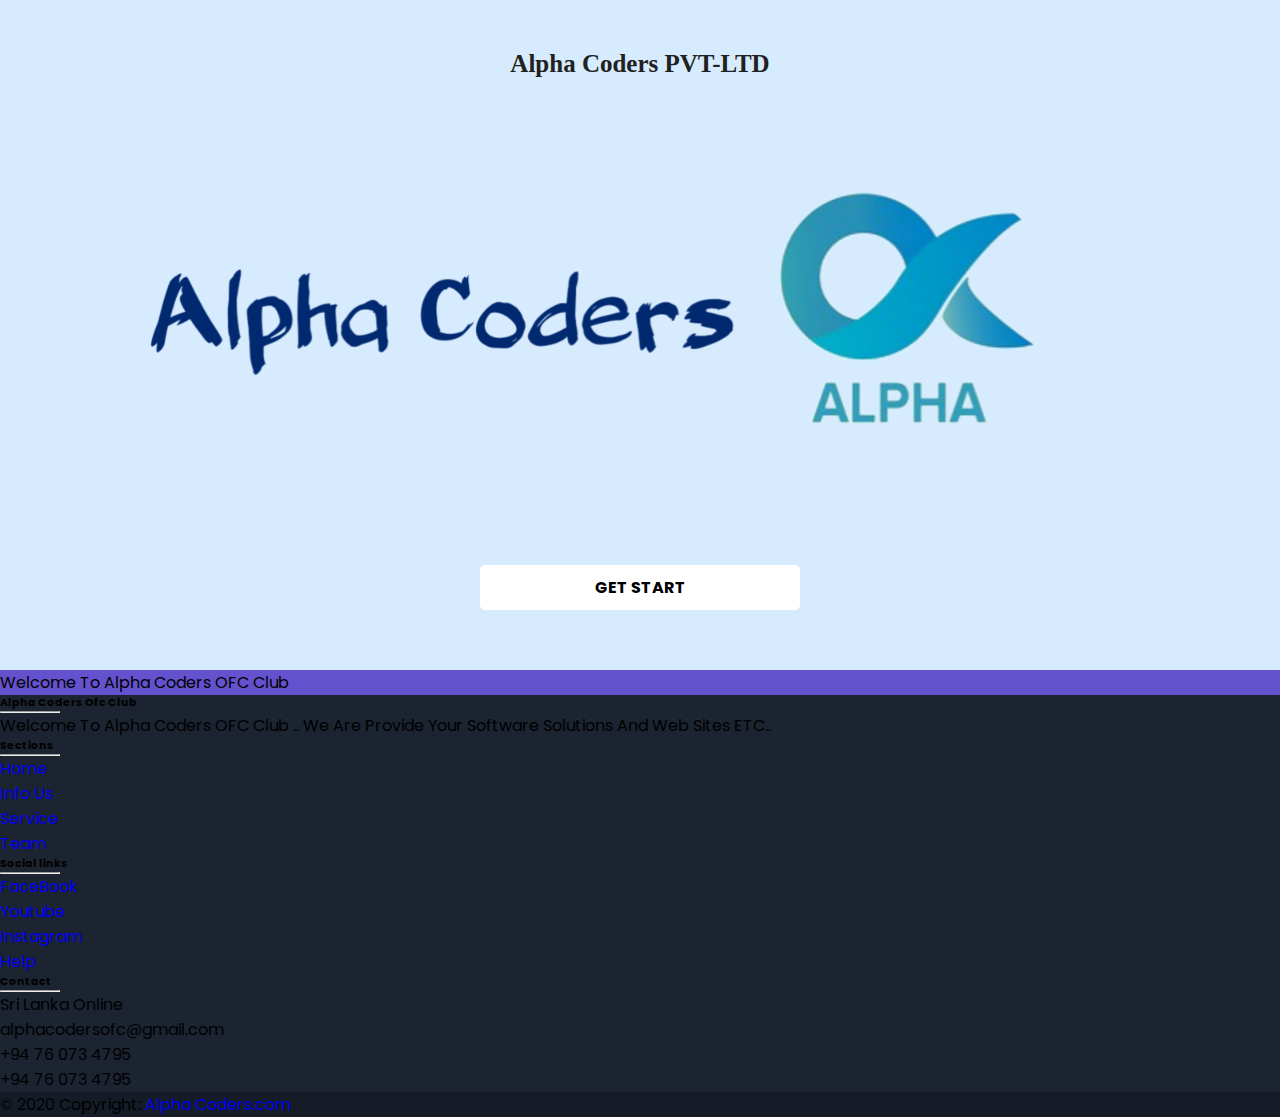
<file: index.html>
<!DOCTYPE html>
<html lang="en">
<head>
    <meta charset="UTF-8">
    <meta http-equiv="X-UA-Compatible" content="IE=edge">
    <meta name="viewport" content="width=device-width, initial-scale=1.0">
    <title>Alpha Coders PVT LTD</title>
<link rel="stylesheet" href="css/home.css">
<link rel="stylesheet" href="css/index.css">
 <!-- Framework CSS -->
 <link
 href="https://unpkg.com/boxicons@2.1.2/css/boxicons.min.css"
 rel="stylesheet"
/>
<link href="https://cdn.jsdelivr.net/npm/bootstrap@5.3.0-alpha3/dist/css/bootstrap.min.css" rel="stylesheet" integrity="sha384-KK94CHFLLe+nY2dmCWGMq91rCGa5gtU4mk92HdvYe+M/SXH301p5ILy+dN9+nJOZ" crossorigin="anonymous">
<script src="https://cdn.jsdelivr.net/npm/bootstrap@5.3.0-alpha3/dist/js/bootstrap.bundle.min.js" integrity="sha384-ENjdO4Dr2bkBIFxQpeoTz1HIcje39Wm4jDKdf19U8gI4ddQ3GYNS7NTKfAdVQSZe" crossorigin="anonymous"></script>
<!--end-->

</head>
<body style="background-color:  rgb(214, 235, 253);">
       <div align="center"  class="mainhome">
        <div class="name-com">
            Alpha Coders PVT-LTD
        </div>
        <div align="center" class="img-com">
          <img  src="res/images/alpha corders main.png" alt="" width="80%" height="80%">
        </div>

        <div class="getstart" align="center">
            <b><a  href="html/index.html">GET START</a><br></b>
        </div>

       </div>

    <!--start of container-->                                 
<containerdiv class=" my-5">

  <!-- Footer -->
  <footer
          class="text-center text-lg-start text-white"
          style="background-color: #1c2331"
          >
    <!-- Section: Social media -->
    <section
             class="d-flex justify-content-between p-4"
             style="background-color: #6351ce"
             >
      <!-- Left -->
      <div class="me-5">
        <span>Welcome To Alpha Coders OFC Club</span>
      </div>
      <!-- Left -->

    </section>
    <!-- Section: Social media -->

    <!-- Section: Links  -->
    <section class="">
      <div class="container text-center text-md-start mt-5">
        <!-- Grid row -->
        <div class="row mt-3">
          <!-- Grid column -->
          <div class="col-md-3 col-lg-4 col-xl-3 mx-auto mb-4">
            <!-- Content -->
            <h6 class="text-uppercase fw-bold">Alpha Coders Ofc Club</h6>
            <hr
                class="mb-4 mt-0 d-inline-block mx-auto"
                style="width: 60px; background-color: #7c4dff; height: 2px"
                />
            <p>
             Welcome To Alpha Coders OFC Club .. We Are Provide Your Software Solutions And 
             Web Sites ETC..
            </p>
          </div>
          <!-- Grid column -->

          <!-- Grid column -->
          <div class="col-md-2 col-lg-2 col-xl-2 mx-auto mb-4">
            <!-- Links -->
            <h6 class="text-uppercase fw-bold">Sections</h6>
            <hr
                class="mb-4 mt-0 d-inline-block mx-auto"
                style="width: 60px; background-color: #7c4dff; height: 2px"
                />
            <p>
              <a href="#home" class="text-white">Home</a>
            </p>
            <p>
              <a href="#infous" class="text-white">Info Us</a>
            </p>
            <p>
              <a href="#service" class="text-white">Service</a>
            </p>
            <p>
              <a href="#teammem" class="text-white">Team</a>
            </p>
          </div>
          <!-- Grid column -->

          <!-- Grid column -->
          <div class="col-md-3 col-lg-2 col-xl-2 mx-auto mb-4">
            <!-- Links -->
            <h6 class="text-uppercase fw-bold">Social links</h6>
            <hr
                class="mb-4 mt-0 d-inline-block mx-auto"
                style="width: 60px; background-color: #7c4dff; height: 2px"
                />
            <p>
              <a href="#!" class="text-white">FaceBook</a>
            </p>
            <p>
              <a href="#!" class="text-white">Youtube</a>
            </p>
            <p>
              <a href="#!" class="text-white">Instagram</a>
            </p>
            <p>
              <a href="#!" class="text-white">Help</a>
            </p>
          </div>
          <!-- Grid column -->

          <!-- Grid column -->
          <div class="col-md-4 col-lg-3 col-xl-3 mx-auto mb-md-0 mb-4">
            <!-- Links -->
            <h6 class="text-uppercase fw-bold">Contact</h6>
            <hr
                class="mb-4 mt-0 d-inline-block mx-auto"
                style="width: 60px; background-color: #7c4dff; height: 2px"
                />
            <p><i class="fas fa-home mr-3"></i> Sri Lanka Online</p>
            <p><i class="fas fa-envelope mr-3"></i>alphacodersofc@gmail.com</p>
            <p><i class="fas fa-phone mr-3"></i> +94 76 073 4795</p>
            <p><i class="fas fa-print mr-3"></i> +94 76 073 4795</p>
          </div>
          <!-- Grid column -->
        </div>
        <!-- Grid row -->
      </div>
    </section>
    <!-- Section: Links  -->

    <!-- Copyright -->
    <div
         class="text-center p-3"
         style="background-color: rgba(0, 0, 0, 0.2)"
         >
      © 2020 Copyright:
      <a class="text-white" href="html/hostinghome.html"
         >Alpha Coders.com</a
        >
    </div>
    <!-- Copyright -->
  </footer>
  <!-- Footer -->

</div>
<!-- End of .container -->
</body>
</html>
</file>
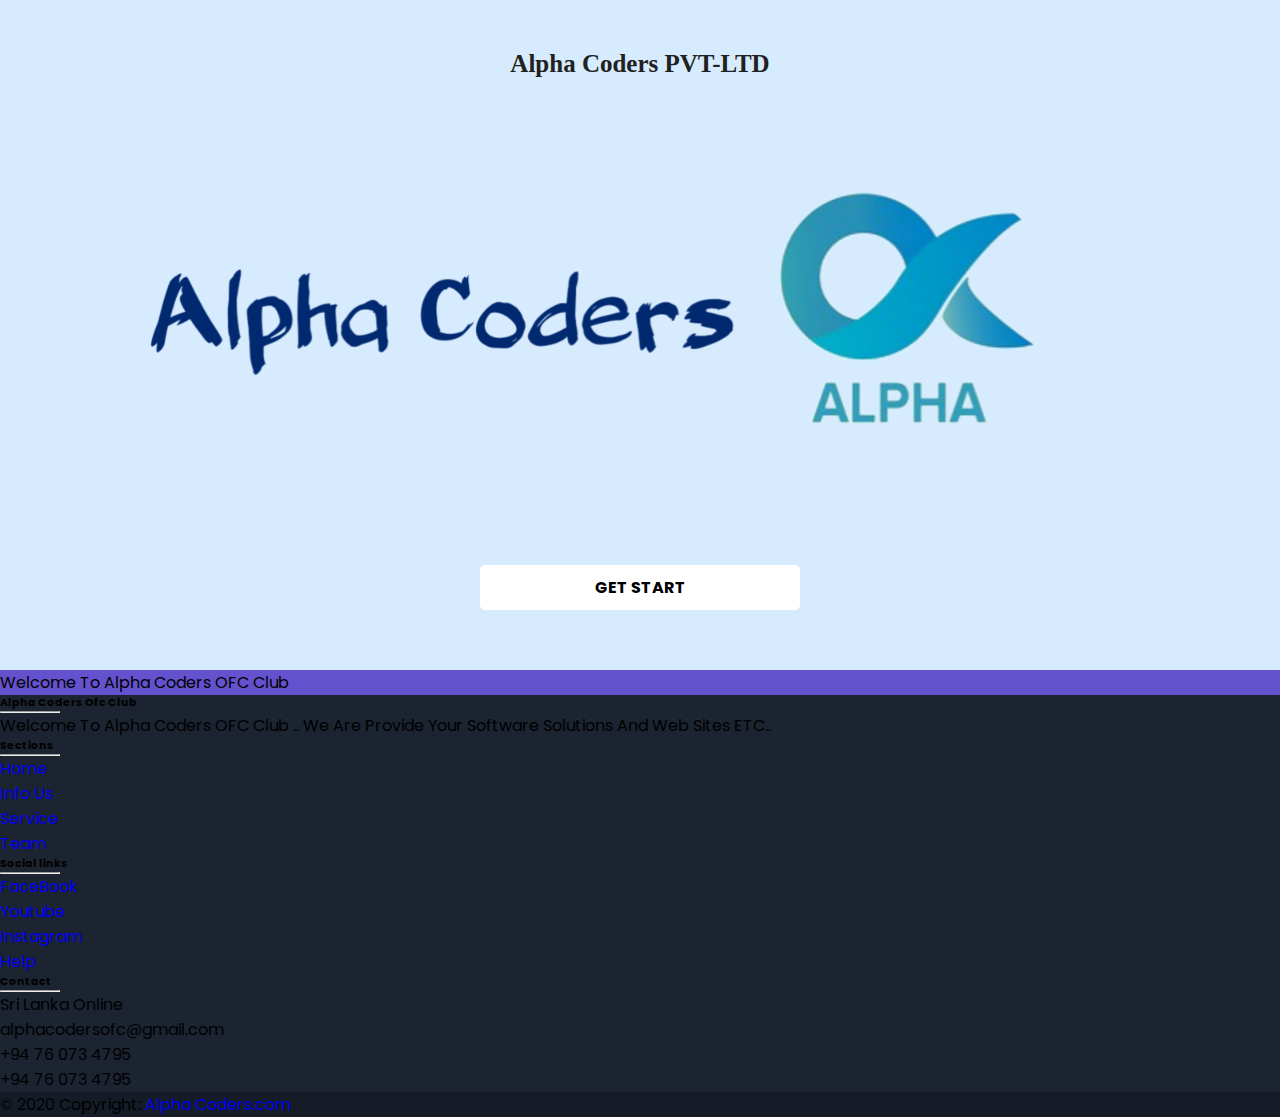
<file: hostinghome.html>
<!DOCTYPE html>
<html lang="en">
<head>
    <meta charset="UTF-8">
    <meta http-equiv="X-UA-Compatible" content="IE=edge">
    <meta name="viewport" content="width=device-width, initial-scale=1.0">
    <title>Alpha Coders PVT LTD</title>
<link rel="stylesheet" href="../css/home.css">
<link rel="stylesheet" href="../css/index.css">
 <!-- Framework CSS -->
 <link
 href="https://unpkg.com/boxicons@2.1.2/css/boxicons.min.css"
 rel="stylesheet"
/>
<link href="https://cdn.jsdelivr.net/npm/bootstrap@5.3.0-alpha3/dist/css/bootstrap.min.css" rel="stylesheet" integrity="sha384-KK94CHFLLe+nY2dmCWGMq91rCGa5gtU4mk92HdvYe+M/SXH301p5ILy+dN9+nJOZ" crossorigin="anonymous">
<script src="https://cdn.jsdelivr.net/npm/bootstrap@5.3.0-alpha3/dist/js/bootstrap.bundle.min.js" integrity="sha384-ENjdO4Dr2bkBIFxQpeoTz1HIcje39Wm4jDKdf19U8gI4ddQ3GYNS7NTKfAdVQSZe" crossorigin="anonymous"></script>
<!--end-->

</head>
<body style="background-color:  rgb(214, 235, 253);">
       <div align="center"  class="mainhome">
        <div class="name-com">
            Alpha Coders PVT-LTD
        </div>
        <div align="center" class="img-com">
          <img  src="../res/images/alpha corders main.png" alt="" width="80%" height="80%">
        </div>

        <div class="getstart" align="center">
            <b><a  href="../html/index.html">GET START</a><br></b>
        </div>

       </div>

    <!--start of container-->                                 
<containerdiv class=" my-5">

  <!-- Footer -->
  <footer
          class="text-center text-lg-start text-white"
          style="background-color: #1c2331"
          >
    <!-- Section: Social media -->
    <section
             class="d-flex justify-content-between p-4"
             style="background-color: #6351ce"
             >
      <!-- Left -->
      <div class="me-5">
        <span>Welcome To Alpha Coders OFC Club</span>
      </div>
      <!-- Left -->

    </section>
    <!-- Section: Social media -->

    <!-- Section: Links  -->
    <section class="">
      <div class="container text-center text-md-start mt-5">
        <!-- Grid row -->
        <div class="row mt-3">
          <!-- Grid column -->
          <div class="col-md-3 col-lg-4 col-xl-3 mx-auto mb-4">
            <!-- Content -->
            <h6 class="text-uppercase fw-bold">Alpha Coders Ofc Club</h6>
            <hr
                class="mb-4 mt-0 d-inline-block mx-auto"
                style="width: 60px; background-color: #7c4dff; height: 2px"
                />
            <p>
             Welcome To Alpha Coders OFC Club .. We Are Provide Your Software Solutions And 
             Web Sites ETC..
            </p>
          </div>
          <!-- Grid column -->

          <!-- Grid column -->
          <div class="col-md-2 col-lg-2 col-xl-2 mx-auto mb-4">
            <!-- Links -->
            <h6 class="text-uppercase fw-bold">Sections</h6>
            <hr
                class="mb-4 mt-0 d-inline-block mx-auto"
                style="width: 60px; background-color: #7c4dff; height: 2px"
                />
            <p>
              <a href="#home" class="text-white">Home</a>
            </p>
            <p>
              <a href="#infous" class="text-white">Info Us</a>
            </p>
            <p>
              <a href="#service" class="text-white">Service</a>
            </p>
            <p>
              <a href="#teammem" class="text-white">Team</a>
            </p>
          </div>
          <!-- Grid column -->

          <!-- Grid column -->
          <div class="col-md-3 col-lg-2 col-xl-2 mx-auto mb-4">
            <!-- Links -->
            <h6 class="text-uppercase fw-bold">Social links</h6>
            <hr
                class="mb-4 mt-0 d-inline-block mx-auto"
                style="width: 60px; background-color: #7c4dff; height: 2px"
                />
            <p>
              <a href="#!" class="text-white">FaceBook</a>
            </p>
            <p>
              <a href="#!" class="text-white">Youtube</a>
            </p>
            <p>
              <a href="#!" class="text-white">Instagram</a>
            </p>
            <p>
              <a href="#!" class="text-white">Help</a>
            </p>
          </div>
          <!-- Grid column -->

          <!-- Grid column -->
          <div class="col-md-4 col-lg-3 col-xl-3 mx-auto mb-md-0 mb-4">
            <!-- Links -->
            <h6 class="text-uppercase fw-bold">Contact</h6>
            <hr
                class="mb-4 mt-0 d-inline-block mx-auto"
                style="width: 60px; background-color: #7c4dff; height: 2px"
                />
            <p><i class="fas fa-home mr-3"></i> Sri Lanka Online</p>
            <p><i class="fas fa-envelope mr-3"></i>alphacodersofc@gmail.com</p>
            <p><i class="fas fa-phone mr-3"></i> +94 76 073 4795</p>
            <p><i class="fas fa-print mr-3"></i> +94 76 073 4795</p>
          </div>
          <!-- Grid column -->
        </div>
        <!-- Grid row -->
      </div>
    </section>
    <!-- Section: Links  -->

    <!-- Copyright -->
    <div
         class="text-center p-3"
         style="background-color: rgba(0, 0, 0, 0.2)"
         >
      © 2020 Copyright:
      <a class="text-white" href="../html/hostinghome.html"
         >Alpha Coders.com</a
        >
    </div>
    <!-- Copyright -->
  </footer>
  <!-- Footer -->

</div>
<!-- End of .container -->
</body>
</html>
</file>
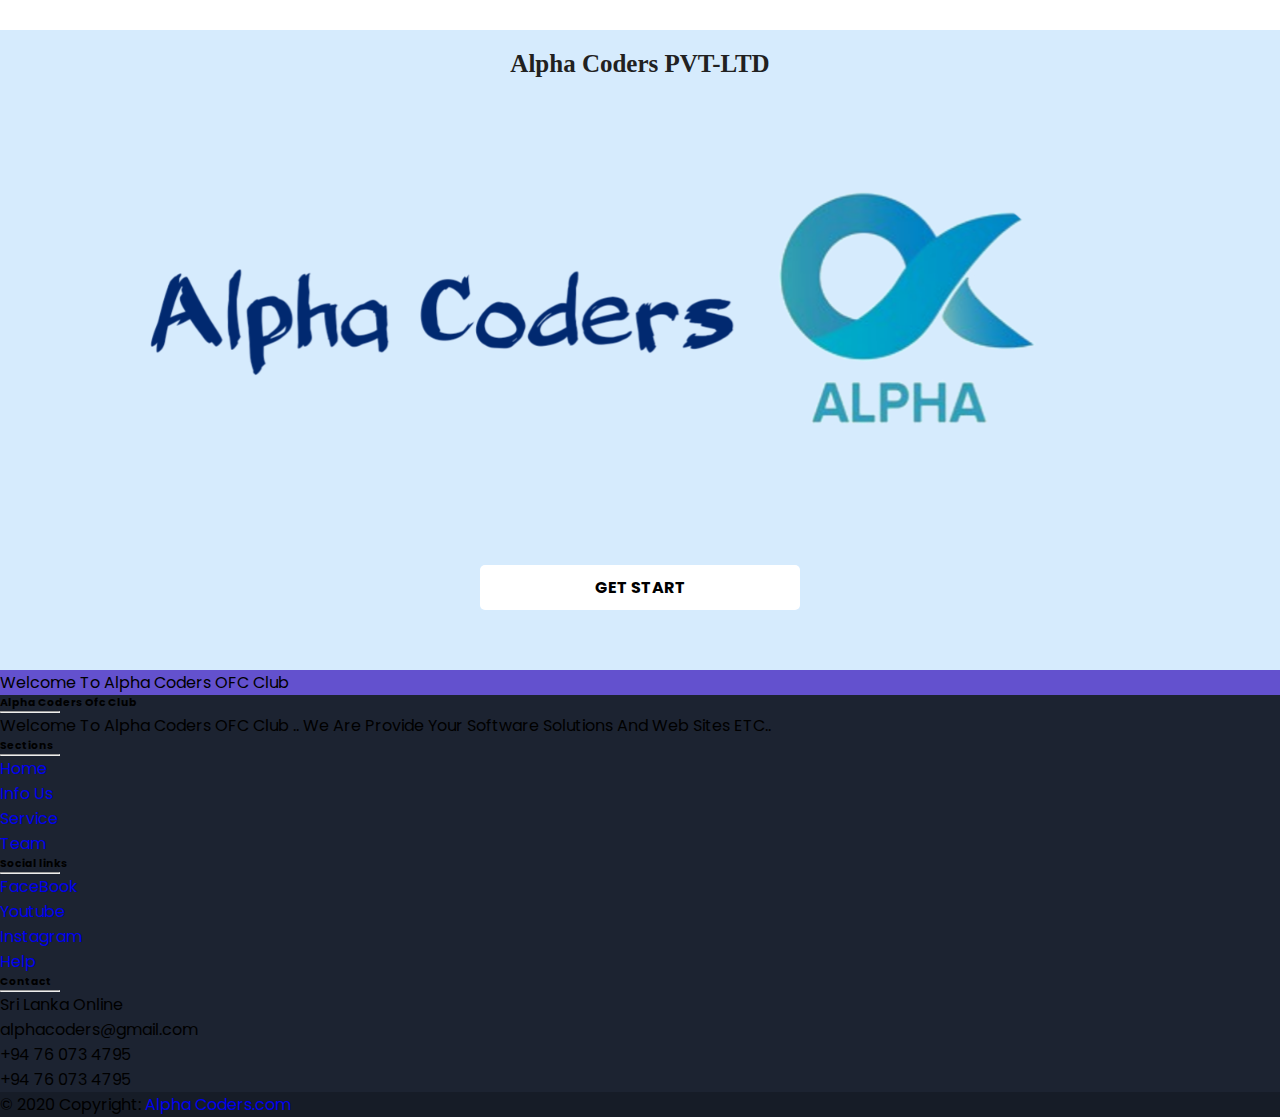
<file: html/hostinghome.html>
<!DOCTYPE html>
<html lang="en">
<head>
    <meta charset="UTF-8">
    <meta http-equiv="X-UA-Compatible" content="IE=edge">
    <meta name="viewport" content="width=device-width, initial-scale=1.0">
    <title>Alpha Coders PVT LTD</title>
<link rel="stylesheet" href="../css/home.css">
<link rel="stylesheet" href="../css/index.css">
 <!-- Framework CSS -->
 <link
 href="https://unpkg.com/boxicons@2.1.2/css/boxicons.min.css"
 rel="stylesheet"
/>
<link href="https://cdn.jsdelivr.net/npm/bootstrap@5.3.0-alpha3/dist/css/bootstrap.min.css" rel="stylesheet" integrity="sha384-KK94CHFLLe+nY2dmCWGMq91rCGa5gtU4mk92HdvYe+M/SXH301p5ILy+dN9+nJOZ" crossorigin="anonymous">
<script src="https://cdn.jsdelivr.net/npm/bootstrap@5.3.0-alpha3/dist/js/bootstrap.bundle.min.js" integrity="sha384-ENjdO4Dr2bkBIFxQpeoTz1HIcje39Wm4jDKdf19U8gI4ddQ3GYNS7NTKfAdVQSZe" crossorigin="anonymous"></script>
<!--end-->

</head>
<body>
       <div align="center"  class="mainhome">
        <div class="name-com">
            Alpha Coders PVT-LTD
        </div>
        <div align="center" class="img-com">
          <img  src="../res/images/alpha corders main.png" alt="" width="80%" height="80%">
        </div>

        <div class="getstart" align="center">
            <b><a  href="../html/index.html">GET START</a><br></b>
        </div>

       </div>

    <!--start of container-->                                 
<containerdiv class=" my-5">

  <!-- Footer -->
  <footer
          class="text-center text-lg-start text-white"
          style="background-color: #1c2331"
          >
    <!-- Section: Social media -->
    <section
             class="d-flex justify-content-between p-4"
             style="background-color: #6351ce"
             >
      <!-- Left -->
      <div class="me-5">
        <span>Welcome To Alpha Coders OFC Club</span>
      </div>
      <!-- Left -->

    </section>
    <!-- Section: Social media -->

    <!-- Section: Links  -->
    <section class="">
      <div class="container text-center text-md-start mt-5">
        <!-- Grid row -->
        <div class="row mt-3">
          <!-- Grid column -->
          <div class="col-md-3 col-lg-4 col-xl-3 mx-auto mb-4">
            <!-- Content -->
            <h6 class="text-uppercase fw-bold">Alpha Coders Ofc Club</h6>
            <hr
                class="mb-4 mt-0 d-inline-block mx-auto"
                style="width: 60px; background-color: #7c4dff; height: 2px"
                />
            <p>
             Welcome To Alpha Coders OFC Club .. We Are Provide Your Software Solutions And 
             Web Sites ETC..
            </p>
          </div>
          <!-- Grid column -->

          <!-- Grid column -->
          <div class="col-md-2 col-lg-2 col-xl-2 mx-auto mb-4">
            <!-- Links -->
            <h6 class="text-uppercase fw-bold">Sections</h6>
            <hr
                class="mb-4 mt-0 d-inline-block mx-auto"
                style="width: 60px; background-color: #7c4dff; height: 2px"
                />
            <p>
              <a href="#home" class="text-white">Home</a>
            </p>
            <p>
              <a href="#infous" class="text-white">Info Us</a>
            </p>
            <p>
              <a href="#service" class="text-white">Service</a>
            </p>
            <p>
              <a href="#teammem" class="text-white">Team</a>
            </p>
          </div>
          <!-- Grid column -->

          <!-- Grid column -->
          <div class="col-md-3 col-lg-2 col-xl-2 mx-auto mb-4">
            <!-- Links -->
            <h6 class="text-uppercase fw-bold">Social links</h6>
            <hr
                class="mb-4 mt-0 d-inline-block mx-auto"
                style="width: 60px; background-color: #7c4dff; height: 2px"
                />
            <p>
              <a href="#!" class="text-white">FaceBook</a>
            </p>
            <p>
              <a href="#!" class="text-white">Youtube</a>
            </p>
            <p>
              <a href="#!" class="text-white">Instagram</a>
            </p>
            <p>
              <a href="#!" class="text-white">Help</a>
            </p>
          </div>
          <!-- Grid column -->

          <!-- Grid column -->
          <div class="col-md-4 col-lg-3 col-xl-3 mx-auto mb-md-0 mb-4">
            <!-- Links -->
            <h6 class="text-uppercase fw-bold">Contact</h6>
            <hr
                class="mb-4 mt-0 d-inline-block mx-auto"
                style="width: 60px; background-color: #7c4dff; height: 2px"
                />
            <p><i class="fas fa-home mr-3"></i> Sri Lanka Online</p>
            <p><i class="fas fa-envelope mr-3"></i> alphacoders@gmail.com</p>
            <p><i class="fas fa-phone mr-3"></i> +94 76 073 4795</p>
            <p><i class="fas fa-print mr-3"></i> +94 76 073 4795</p>
          </div>
          <!-- Grid column -->
        </div>
        <!-- Grid row -->
      </div>
    </section>
    <!-- Section: Links  -->

    <!-- Copyright -->
    <div
         class="text-center p-3"
         style="background-color: rgba(0, 0, 0, 0.2)"
         >
      © 2020 Copyright:
      <a class="text-white" href="../html/index.html"
         >Alpha Coders.com</a
        >
    </div>
    <!-- Copyright -->
  </footer>
  <!-- Footer -->

</div>
<!-- End of .container -->
</body>
</html>
</file>
<file: css/home.css>
*{
    margin: 0;
    padding: 0;
}

body{
    background-color: aliceblue;
    align-items: center;
    justify-items: center;
}

.mainhome{
    background-color: rgb(214, 235, 253);
    padding-top: 20px;
    padding-bottom: 30px;
}

.mainhome .name-com{
    font-size: 25px;
    color: #212121;
    text-shadow: 8px black;
    font-family: georgia;
    font-weight: bold;
    
}

.mainhome .getstart{
    width: 25%;
    padding-top: 10px;
    padding-bottom: 10px;
    background-color:white;
    border-radius: 5px;
    margin-bottom: 30px;
    align-items: center;
    transition: 0.8s ease-in-out;
}

.getstart a{
    text-decoration: none;
    margin-top: 30px;
    color: black;
    font-weight: bold;
    align-items: center;
    transition: 0.8s ease-in-out;
}


.mainhome .getstart:hover{
    width: 25%;
    padding-top: 10px;
    padding-bottom: 10px;
    background-color:blue;
    border-radius: 5px;
    margin-bottom: 30px;
    align-items: center;
}

.getstart a:hover{
    text-decoration: none;
    margin-top: 30px;
    color: white;
    font-weight: bold;
    align-items: center;
}

a{
    text-decoration: none;
}
</file>
<file: css/index.css>
/* Google Fonts - Poppins */
@import url("https://fonts.googleapis.com/css2?family=Poppins:wght@300;400;500;600&display=swap");

*{
    margin: 0;
    padding: 0px;
    box-sizing: border-box;
    font-family: "Poppins", sans-serif;
}

body{
    max-height: 100%;
    background:  #ffffff;
}
a {
  text-decoration: none;
}
/*side menu browser css */
/*dextop responsive side menu css start*/
@media(max-width: 800px)
{
  nav{
    position: fixed;
    z-index: 1;
    top: 0;
    background-color: aliceblue;
    left: 0;
    height: 70px;
    width: 100%;
    display: flex;
    align-items: center;
    box-shadow: 0.1px rgb(0, 0,0,0);
  }
  
  nav .logo {
    display: flex;
    align-items: center;
    margin: 0 24px;
  }
  .logo .menu-icon{
    color: rgb(0, 0, 0);
    font-size: 24px;
    margin-right: 14px;
    cursor: pointer;
  }
  
  .logo .logo-name {
    font-size: 30px;
    font-weight: 700;
    letter-spacing: 1px;
    color: #012970;
    font-family: "Nunito", sans-serif;
    margin-top: 3px;
  }
  .logo-name-nav{
    color: #00e4f3;
    font-size: 22px;
    font-weight: 500;
    pointer-events: auto;
  }
  
  nav .sidebar {
    position: fixed;
    top: 0;
    left: -100%;
    height: 400px;
    width: 90%;
    padding: 20px 0;
    background-color:rgb(230, 230, 230);
    transition: all 0.8s ease-in-out;
    border-radius: 20px;
    margin-top: 5px;
    margin-bottom: 100px;
  }
  
  nav.open .sidebar{
  left: 2%;
  
  }
  
  .sidebar .sidebar-content {
    display: flex;
    height: 100%;
    flex-direction: column;
    justify-content: space-between;
    padding: 30px 16px;
  }
  
  .background{
    margin-left: 50px;
    margin-right: 50px;
  }
  
  div .title{
   display: flex;
   padding: 10px;
   margin-top: 5px;
   margin-left: 5%;
  
  }
  
  div .title div .backing{
    width: 300%;
    height: 50px;
    background-color: #00e4f3;
  
  }
  
  div .title h2{
    font-family: monospace;
    font-size: 20px;
    font-weight: 500;
    cursor: pointer;
    color: #012970;
  
  }
  
  div .title h2 .alink:hover{
    color: #00e4f3;
    transition: 0.01s ease-in;
  }
  
  .alink{
    text-decoration: none;
    color: #012970;
    text-shadow: 0cqi;
  }
  nav .sidebar .mainclzz{
    margin-top: -5px;
  }
}
/*mobile v responsive side menu css end*/

/*dextop responsive side menu css start*/
@media (min-width: 800px)
{
  nav{
    position: fixed;
    z-index: 1;
    top: 0;
    background-color: aliceblue;
    left: 0;
    height: 55px;
    width: 100%;
    display: flex;
    align-items: center;
    box-shadow: 0.1px rgb(0, 0,0,0);
}
nav .logo {
    display: flex;
    align-items: center;
    margin: 0 24px;
  }
  .logo .menu-icon{
    color: rgb(0, 0, 0);
    font-size: 24px;
    visibility:collapse;
    margin-right: 14px;
    cursor: pointer;
  }  
  .logo .logo-name {
    font-size: 30px;
    font-weight: 700;
    letter-spacing: 1px;
    color: #012970;
    font-family: "Nunito", sans-serif;
    margin-top: 3px;
  }
  .logo-name-nav{
    font-size: 25px;
    font-weight: 700;
    letter-spacing: 1px;
    color: #012970;
    font-family: "Nunito", sans-serif;
    margin-top: 3px;
  }
  nav .sidebar {
    position: fixed;
    top: 0;
    height: 40px;
    width: 100%;
    display: flex;
    flex-direction: row;
    padding: 20px 0;
    background-color:aliceblue;
    align-items: center;
    justify-items: center;
    margin-top: 5px;
    margin-bottom: 100px;
  }
  div .title{
    display: flex;
    padding: 10px;
    margin-top: 10px;
    margin-left: 5%;
   }
   div .title div .backing{
     width: 300%;
     height: 50px;
     background-color: #00e4f3;
   }
   div .title h2{
     font-family: monospace;
     font-size: 20px;
     font-weight: 500;
     cursor: pointer;
     color: #012970;
   }
   div .title h2 .alink:hover{
     color: #00e4f3;
     transition: 0.01s ease-in;
   }
   .alink{
     text-decoration: none;
     color: #012970;
     text-shadow: 0cqi;
   } 
   div .bottomtit{
     display: flex;
     align-items: center;
     text-align: center;
     margin-left: 45%;
     color: #b6b6b6;
     font-size: 10px;
     cursor: pointer;
     font-family: monospace;
   }
   div .bottomtit:hover{
     color: rgb(99, 99, 99);
   }
  nav .sidebar .mainclzz{
   right: 0%;
   margin-right: 10%;
   position: absolute;
   display: flex;
   flex-direction: row;
   }
}
/*dextop responsive side menu css end*/



/*-------------------------side menu browse-------------------------r*/


@media(max-width: 800px)
{
  .mainimg{
    margin-top: 9%;
    background-color: aliceblue;
    align-items: center;
    z-index: inherit;
    padding-bottom: 20px;
  }
    .mainhome{
   margin-top: 70px;   
    }
    .alphapara{
      font-size: 13px;
      font-weight: 500;
    }
  }
  

@media(min-width: 800px)
{
  .mainhome{
margin-top: 30px;
  }
  .alphapara{
    font-size: 20px;
    font-weight: 500;
  }
  .mainimg{
    background-color: aliceblue;
    align-items: center;
    padding-bottom: 20px;
    margin-top: 3%;
  }
}

.mainimg h3{
  margin-top: -10px;
  font-family: georgia;
  color:#012970;
  cursor: pointer;
  font-size: 25px;
}
@media (min-width: 800px) 
{
.mainimg h3 {
    font-size: 40px;
}
}

@media (max-width: 800px)
{
  .mainimg h3{
    font-size: 20px;
  }
}

.introduct{
  position: static;
  display: flex;
  flex-direction: row;
  align-items: center;
  justify-items: center;
}

@media (max-width: 800px)
{
  .introduct , .introduct img{
    display: list-item;
    margin: 20px;
    align-items: center;
    justify-items: center;
    width: 70%;
    height: 70%;
  }

  .introduct h4{
    text-align: justify;
    font-weight: 500;
    padding: 20px;
    margin-left: 20px;
    border-radius: 10px;
    background-color:aliceblue;
    font-family: arial;
 margin-top: 20px;
  }

}

@media (min-width: 800px)
{
.introduct img{
  border-radius: 10px;
  margin: 20px;
  box-shadow: 2px black;
 width: 40%;
 height: 40%;
}

.introduct h4{
    display: block;
    font-weight: 500;
    margin-left: 20px;
    padding: 20px;
    border-radius: 10px;
  text-align: justify;
    margin-block-start: 1em;
    margin-block-end: 1em;
    background-color:aliceblue;
    margin-inline-start: 0px;
    margin-inline-end: 0px;
}
}

.introduct h4 b{
  margin-top: -10px;
  font-family: "Nunito", sans-serif;
  margin-bottom: 10px;
  color: #012970;
  cursor: pointer;
  font-size: 18px;
}

a{
 text-decoration: none;  
}

.introduct b a{
  background-color: aqua;
  padding: 10px;
  border-radius: 10px;
  color: white;
}

.infoname{
  font-size: 25px;
  font-family:  "Nunito", sans-serif;
  align-items: center;
  justify-items: center;
  color: #012970;
}

@media (max-width: 800px)
{
.infoname , .infoname img{
  display: list-item;
  margin: 20px;
  align-items: center;
  justify-items: center;
  width: 70%;
  height: 70%;
}
  
}

.infoname h3{
  margin-bottom: 15px;
}
@media (min-width: 800px)
 {

.infoname  .infoname img{
  border-radius: 10px;
  margin: 20px;
  box-shadow: 2px black;
 width: 40%;
 height: 40%;
}
 }

.infoname span{
 font-family:  "Nunito", sans-serif;
 font-weight: bold;

}

.infoname span b{
  color: #00e4f3;
  font-weight: bold;
  letter-spacing: 0.1;
  
}

/*----------------sevice container------------------*/
.maintitle h2{
  font-family: georgia;
 margin-top: 20px;
  padding: 0;
  font-size: 38px;
  line-height: 42px;
  font-weight: 700;
  color: #012970;
  cursor: pointer;
}

 .service{
  position: static;
  width: 100%;
  z-index: 0;
  display: flex;
  justify-content: center;
  align-items: center;
  flex-wrap: wrap;
  padding: 30px;
  margin-top: 1%;
}
  
div .appdev{
  width: 308px;
  position: relative;
  height: 370px;
 background: #fafafa;
 align-items: center;
 margin-top: 10px;
  margin: 30px;
  padding: 20px 20px;
  display: flex;
  flex-direction: column;
  box-shadow: 0.5px 10px #03cd40;
  border-radius: 10px;
  transition: 0.3s ease-in;
  margin-top: 5%;
}

div .webdev{
  width: 308px;
  position: relative;
  height: 370px;
  margin-top: 10px;
 background: #fafafa;
  margin: 30px;
  padding: 20px 20px;
  align-items: center;
  display: flex;
  flex-direction: column;
  box-shadow: 0.5px 10px #0603cd;
  border-radius: 10px;
  transition: 0.3s ease-in;
  margin-top: 5%;
}

div .grapicdeign{
   width: 308px;
  position: relative;
  height: 370px;
  margin-top: 10px;
 background: #fafafa;
  margin: 30px;
  padding: 20px 20px;
  align-items: center;
  display: flex;
  flex-direction: column;
  box-shadow: 0.5px 10px #006cfa;
  border-radius: 10px;
  transition: 0.3s ease-in;
  margin-top: 5%;
}

div .logodeign{
  width: 308px;
  margin-top: 10px;
  position: relative;
  align-items: center;
  height: 370px;
 background: #fafafa;
  margin: 30px;
  padding: 20px 20px;
  display: flex;
  flex-direction: column;
  box-shadow: 0.5px 10px #cd0303;
  border-radius: 10px;
  transition: 0.3s ease-in;
  margin-top: 5%;
}

.servicesec{
align-items: center;
margin-top: 10px;
}

.servicesec img{
  border-radius: 10px;
}

.servicesec .servicetit{
  text-align: center;
 font-family: georgia;
 color: black;
 font-size: 20px;
 cursor: pointer;
 margin-top: 10px;
 margin-bottom: 20px;
 font-weight: bold;
 transition: 0.4s ease-in;
}

.servicetit .introserv{
  justify-items: center;
  align-items: center;
  font-family: monospace;
  font-size: 15px;
  font-weight: bold;

}

.linkalpha{
  text-decoration: none;
}

div .logodeign:hover{
   background-color: #cd0303;
   color: white;
  
}
div .webdev:hover{
  background-color: #0603cd;
 color: white;
}

div .appdev:hover{
  background-color: #03cd40;
  color: white;
}

div .grapicdeign:hover{
   background-color: #006cfa;
   color: white;
  
}

.servicetit:hover{
  color: white;
}
/*----------------sevice container------------------*/

/*----------------team section---------------------*/
.teammainname{
  font-size: 25px;
  color: #012970;
  font-weight: 700;
  font-family: "Nunito", sans-serif;
}

.contac{
  position: static;
  width: 100%;
  z-index: 0;
  display: flex;
  justify-content: center;
  align-items: center;
  flex-wrap: wrap;
  padding: 30px;
  
}
.contac .contaccard{
  position: static;
  width: 100%;
  z-index: 0;
  display: flex;
  justify-content: center;
  align-items: center;
flex-wrap: wrap;
  padding: 30px;
  margin-top: 1%;
}

.personcad{
height: 400px;
width: 250px;
background-color: rgb(226, 241, 255);
padding: 8px;
margin: 20px;
border-radius: 10px;
align-items: center;
justify-items: center;
}
.personcad .imgmem{
  border-radius: 10px;
  margin-top: 10px;
  width: 150px;
  height: 150px;
  transition: 0.1s ease-out;
}

.personcad .devname{
  font-size: 20px;
  font-weight: 800;
  color: #012970;
  margin-top: 10px;
  margin-bottom: 5px;
}
.rankper{
  font-style: italic;
  font-size: 15px;
  line-height: 26px;
  color: #5e5e5e;
  margin-bottom: 10px;
}

.rankpara{
  align-items: center;
  font-family: "Nunito", sans-serif;
  font-weight: bold;
  margin-bottom: 10px;
}

.companyname{
  color: rgba(0, 0, 0, 0.705);
  font-size: 12px;
 font-weight: italic;
}

/*social media st*/
.socialmedia{
margin-top: 20px;
border-radius: 10px;
background-color: rgba(0, 255, 255, 0.233);
height: 40px;
align-items: center;
justify-items: center;
transition: 4s ease;
}

.socialmedia img{
  width: 25px;
  margin-top: 10px;
  align-items: center;
  justify-items:baseline;
  margin-right: 10px;
  margin-left: 10px;
  height: 25px;
  transition: 0.1s ease;
}
/*social media st*/

.personcad .imgmem:hover{
  width: 160px;
  height: 160px;
}



/*----------------team section---------------------*/


/*-----------comment box css----------*/
.commentmain{
  padding: 20px;
  margin: 0px;
  background-color: aliceblue;
  align-items: center;
  width: 98%;
}
.commentmain .boxcom{
  background-color: #012970;
  height: 100%;
  padding: 20px;
  align-items: center;
  justify-items: center;
  box-shadow: none;
  width: 100%;
  border-radius: 20px;
  margin-left: 30px;
  margin-right: 30px;
  margin-top: 10px;
  margin-bottom: 10px;
}

.boxtitle{
  font-size: 17px;
  color: #94b8f5;
  font-weight: 700;
  font-family: "Nunito", sans-serif;
}

 #name, #email{
  padding: 7px;
  border-radius: 10px;
  border: none;
  color: black;
  margin-bottom: 20px;
  font-size: 16px;
  left: 0;
  font-family: monospace;
  font-weight: normal;
 }
 #message{
  padding: 7px;
  border: none;
  border-radius: 10px;
  color: black;
  font-size: 19px;
  margin-bottom: 20px;
  width: 100%;
  font-family: monospace;
  font-weight: normal;
 }
 #submitbtn{
  background-color: #0146bd;
  border: none;
  border-radius: 5px;
  width: 200px;
  font-size: 15px;
  padding: 20px;
  margin-bottom: 10px;
  font-weight: bold;
  font-family:  "Nunito", sans-serif;
  transition: 1s ease-in;
 }
 #submitbtn:hover{
  background-color: #006cfa;
  color: white;
 }

.commentlist{
    background-color: #ffffff;
    padding: 7px;
  border-radius: 10px;
  border: none;
  color: black;
  margin-bottom: 20px;
  font-size: 16px;
  left: 0;
  font-family: monospace;
  font-weight: normal;
}

.boxcommentmain{
  font-size: 30px;
    font-weight: 700;
    letter-spacing: 1px;
    color: #012970;
    font-family: "Nunito", sans-serif;
    margin-top: 3px;
    margin-left: 10px;
}
 @media(min-width: 800px)
 {
  #name, #youremail{
    font-size: 17px;
    width: 50%;
  }
 }

@media (min-width: 800px)

{

.uls {

background-color: #color;

padding: 10px;

margin: 10px;

color: black;

height: 100px;

width: auto;

}

}
@media (max-width: 800px)
{
.uls {
background-color: #color;
padding: 10px;
margin: 10px;
color: black;
height: 100px;
width: auto;
}
}

/*-----------comment box css end=------*/
</file>
